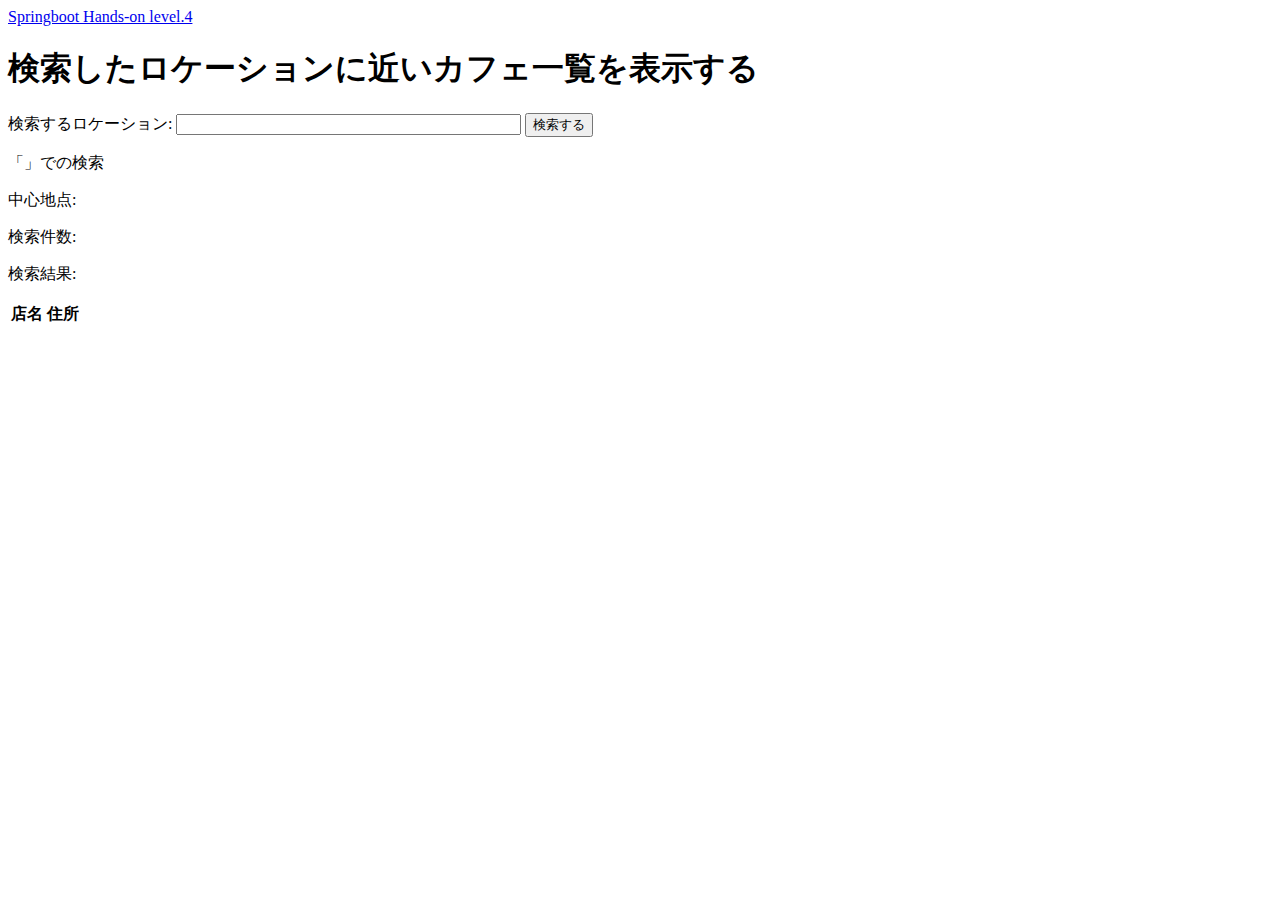
<file: src/main/resources/templates/index.html>
<!DOCTYPE html>
<html lang="en" xmlns:th="http://www.w3.org/1999/xhtml">

<head th:replace="common :: head_fragment(title='index', links=~{::link}, scripts=~{::script})">
    <title>index</title>
</head>

<body>

<nav class="navbar navbar-expand-lg navbar-custom navbar-dark fixed-top" th:fragment="navbar_fragment">
    <div class="container">
        <a class="navbar-brand" href="http://localhost:8080/index">Springboot Hands-on level.4</a>
    </div>
</nav>

<div class="container">
    <h1>検索したロケーションに近いカフェ一覧を表示する</h1>

    <form action="#" th:action="@{/search}" method="GET">
        <p>
            <label for="userLocation">検索するロケーション:</label>
            <input id="userLocation" name="userLocation" type="text" size="40"/>
            <input type="submit" value="検索する"/>
        </p>
    </form>
    <div th:if="${userLocation}">
        <p>「<span th:text="${userLocation}"></span>」での検索</p>
    </div>
    <div th:if="${message}">
        <p><span th:text="${message}"></span></p>
    </div>
    <div th:if="${coordinates}">
        <p>中心地点: <span th:text="${coordinates}"></span></p>
    </div>
    <div th:if="${resultsNumber}">
        <p>検索件数: <span th:text="${resultsNumber}"></span></p>
    </div>

    <div th:if="${features}">
        <p>検索結果:</p>
        <table class="table_border w-75">
            <thead>
            <th>店名</th>
            <th>住所</th>
            </thead>
            <tbody th:each="feature : ${features}">
            <td th:text="${feature.name}"></td>
            <td th:text="${feature.property.address}"></td>
            </tbody>
        </table>
    </div>
</div>
</body>
</html>
</file>
